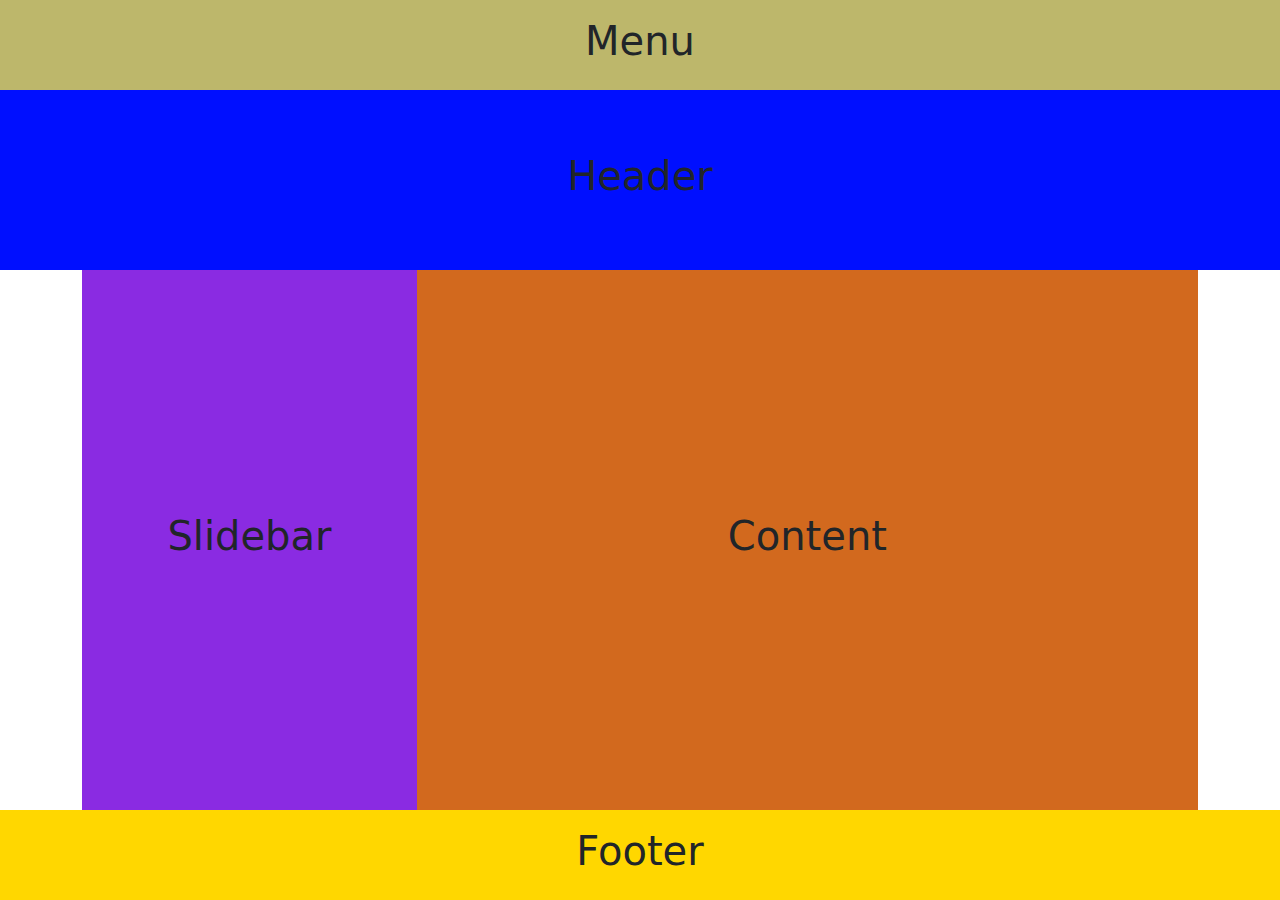
<file: LabAct.html>
<!DOCTYPE html>
<html lang="en">
<head>
    <meta charset="UTF-8">
    <meta name="viewport" content="width=device-width, initial-scale=1.0">
    <link href="https://cdn.jsdelivr.net/npm/bootstrap@5.3.3/dist/css/bootstrap.min.css" 
    rel="stylesheet" 
    integrity="sha384-QWTKZyjpPEjISv5WaRU9OFeRpok6YctnYmDr5pNlyT2bRjXh0JMhjY6hW+ALEwIH" 
    crossorigin="anonymous">

    <link rel="stylesheet" href="style.css">
    <title>Document</title>
</head>
<body>
    <div class="menu">  <h1>Menu</h1> </div>
    <div class="header">
        <h1>Header</h1>
    </div>
    <div class="container">
        <div class="sidebar">
            <h1>Slidebar</h1>
        </div>
        <div class="content">
             <h1>Content</h1>
        </div>
    </div>
    <div class="footer">
        <h1>Footer</h1>
    </div>

</body>
</html>
</file>
<file: style.css>
.body{
    margin: 0;
    text-align: center;
    
}



.menu{
    background-color: #bdb76b;
    align-items: center;
    justify-content: center;
    display: flex;
    height: 10vh;

}
.header{
    height: 20vh;
    background-color: #000fff;
    align-items: center;
    display: flex;
    justify-content: center;
}
.container{
    display: flex;
}

.sidebar{
    height: 60vh;
    width: 30%;
    background-color: #8a2be2;
    align-items: center;
    display: flex;
    justify-content: center;

}
.content{
    height: 60vh;
    width: 70%;
    background-color: #d2691e;
    align-items: center;
    display: flex;
    justify-content: center;
}

.footer{
    height: 10vh;
    background-color: #ffd700;
    align-items: center;
    display: flex;
    justify-content: center;
}

@media (max-width:767.98px){
    .container{
        display: block;

    }
    .sidebar, .content{
        width: 100%;
    }
}
</file>
